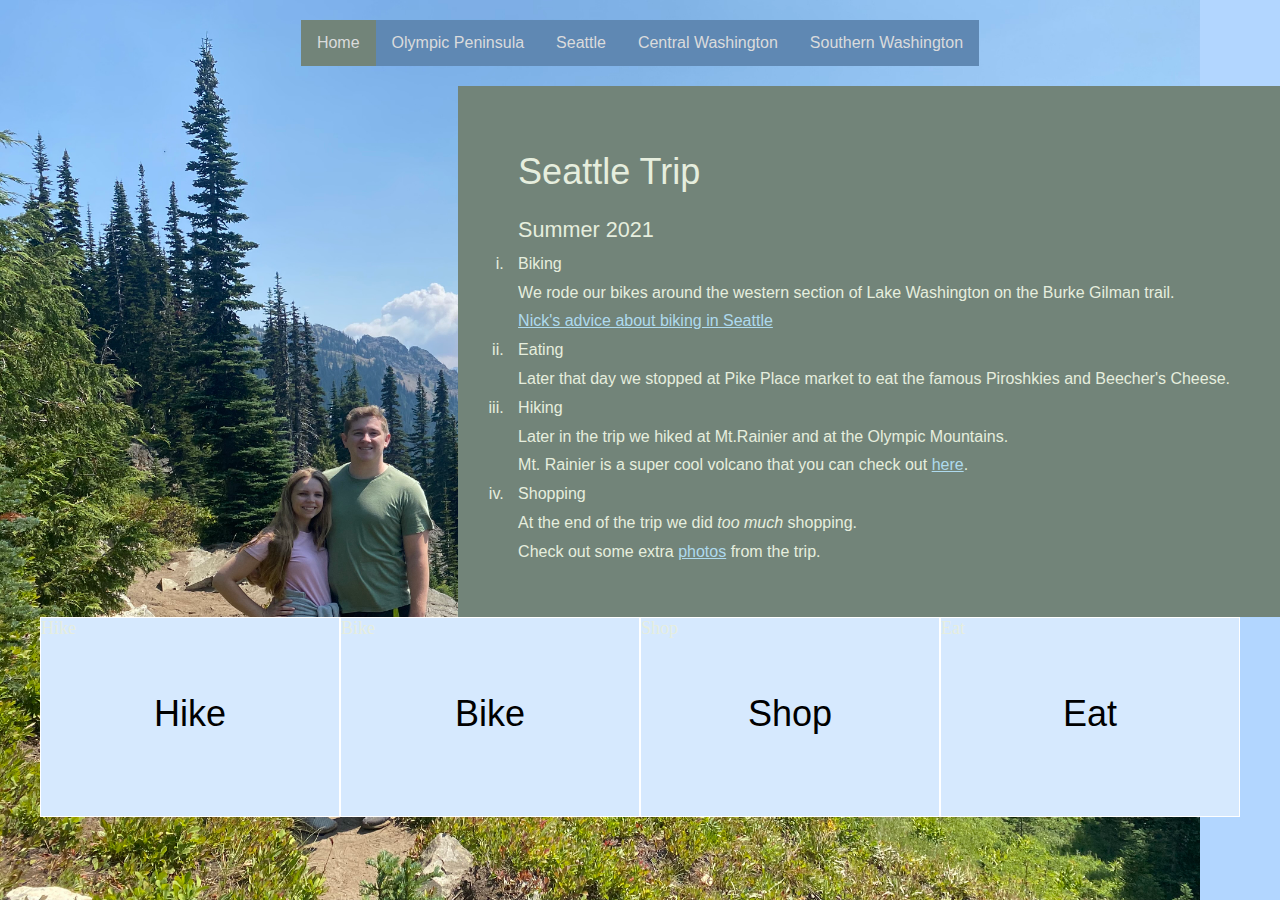
<file: index.html>
<!DOCTYPE html>
<html lang="en" dir="ltr">
  <head>
    <meta charset="utf-8">
    <meta name='viewport'
      content='width=device-width, initial-scale=1.0, maximum-scale=1.0' />
    <title>Nick's Blog</title>
    <link rel="stylesheet" href="styles.css">
  </head>
  <body>
      <div class="navbar-container">
        <div class="navbar">
          <ul class="menu">
            <li><a class="active" href="index.html">Home</a></li>
            <li><a href="olympic.html">Olympic Peninsula</a></li>
            <li><a href="seattle.html">Seattle</a></li>
            <li><a href="central.html">Central Washington</a></li>
            <li><a href="south.html">Southern Washington</a></li>
          </ul>
        </div>
      </div>
      <div class="synopsis-container">
        <div class="synopsis">
          <h1>Seattle Trip</h1>
          <!--
          <img src='links-and-images/seattle-skyline.jpg' width='300' alt='Seattle Skyline at Night'/>
        -->

          <h3>Summer 2021</h3>

          <ol>
            <li>Biking</li>
            <p>We rode our bikes around the western section of Lake Washington on the Burke Gilman trail.</p>
            <p><a href="biking.html" target='_blank'>Nick's advice about biking in Seattle</a></p>
            <li>Eating</li>
            <p>Later that day we stopped at Pike Place market to eat the famous Piroshkies and Beecher's Cheese.</p>
            <li>Hiking</li>
            <p>Later in the trip we hiked at Mt.Rainier and at the Olympic Mountains.</p>
            <p>Mt. Rainier is a super cool volcano that you can check out <a href="https://en.wikipedia.org/wiki/Mount_Rainier">here</a>.</p>
            <!-- <img src='links-and-images/MtRainier.jpg' width='800' alt='Mt. Rainier'/> -->
            <li>Shopping</li>
            <p>At the end of the trip we did <em>too much</em> shopping.</p>
          </ol>

          <p>Check out some extra <a href="images.html" target="_blank">photos</a> from the trip.</p>
        </div>
      </div>

      <div class="flex-container">
        <div class="flex">
          <div class="flex-item">Hike
            <h1>Hike</h1>
          </div>
          <div class="flex-item">Bike
            <h1>Bike</h1>
          </div>
          <div class="flex-item">Shop
            <h1>Shop</h1>
          </div>
          <div class="flex-item">Eat
            <h1>Eat</h1>
          </div>
        </div>
      </div>

  </body>
</html>
</file>
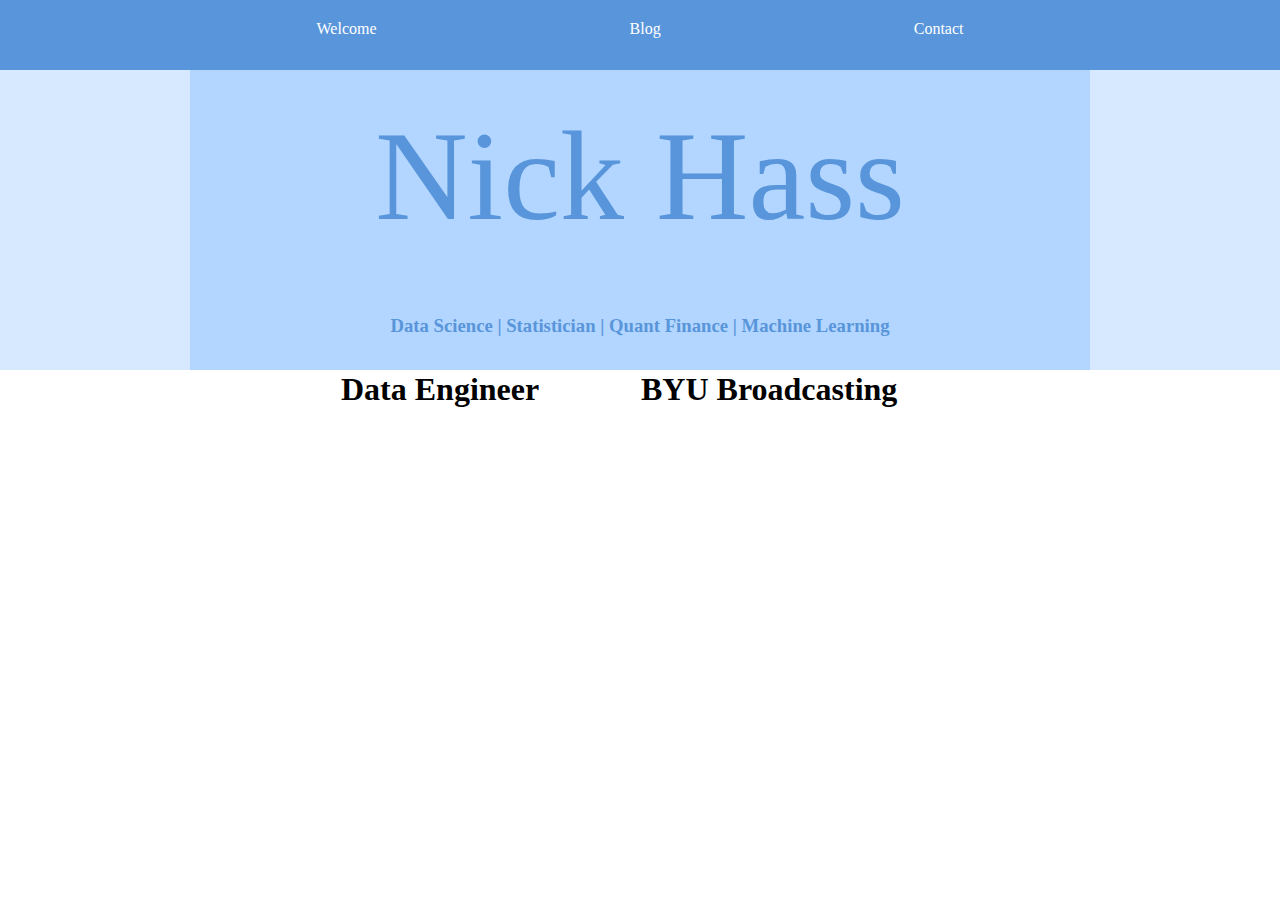
<file: biking.html>
<!DOCTYPE html>
<html lang='en'>
  <head>
    <meta charset='UTF-8'/>
    <meta name='viewport'
      content='width=device-width, initial-scale=1.0, maximum-scale=1.0' />
    <title>Nick Hass</title>
    <link rel='stylesheet' href='alt-styles.css'/>
  </head>
  <body>

    <div class='menu-container'>
      <div class='menu'>
        <div class='Welcome'>Welcome</div>
        <div class='Blog'>Blog</div>
        <div class='Contact'>Contact</div>
      </div>
    </div>

    <div class='header-container'>
      <div class='header'>
        <div class='logo'><h1 id="name">Nick Hass</h1></div>
        <div class="description"><h3>Data Science | Statistician | Quant Finance | Machine Learning</h3>  </div>
        <!--  <div class='social'><img src='links-and-images/social-icons.svg'/></div>  -->
      </div>
    </div>

    <div class='photo-grid-container'>
      <div class='photo-grid'>
        <div class='photo-grid-item first-item'>
          <h1>Data Engineer</h1>
        </div>
        <div class='photo-grid-item'>
          <h1>BYU Broadcasting</h1>
        </div>
      </div>
    </div>

<!--
    <div class='page'>
      <div class='section menu'></div>
      <div class='section header'>
        <h1>Sophia's Piano Studio</h1>
      </div>
      <div class='section content'>
        <h1>Curriculum</h1>
      </div>
      <div class='section sign-up'>
        <h1>videos</h1>
      </div>
      <div class='section feature-1'>
        <h1>About</h1>
      </div>
      <div class='section feature-2'>
        <h1>How to Sign Up</h1>
      </div>
      <div class='section feature-3'>
        <h1>Awards</h1>
      </div>
    </div>
-->

  </body>
</html>
</file>
<file: styles.css>
* {
  margin: 0;
  padding: 0;
  box-sizing: border-box;
}

body {
  color: #E6EEDE;               /* Light Blue */
  background-color: #5F88B3;    /* Light Blue */
  font-size: 18px;
  background-image: url("links-and-images/2.JPG");
  background-size: contain;
  background-repeat: no-repeat;
  background-attachment: fixed;
  background-position: left top;
}
h1, h2, h3, h4, h5, h6, p, li{
  font-family: "Helvetica", "Arial", sans-serif;
  font-weight: normal;
  font-size: 16px;
}
h1 {
  font-size: 2em;
}
h2 {
  font-size: 1.6em;
}
h3 {
  font-size: 1.2em;
}
ul {
  list-style-type: square;
}
ol {
  list-style-type: lower-roman;
}
a {
  color: #AEDAEE;
}
.navbar-container {
  display: flex;
  flex-wrap: wrap;
  justify-content: center;
}
.navbar {
  padding: 20px 0;
  display: flex;
  flex-wrap: wrap;
  justify-content: center;
}
.menu {
  list-style-type: none;
  box-sizing: border-box;
  margin: 0;
  padding: 0;
  overflow: hidden;
  background-color: #5F88B3;
  text-align: center;
  top: 0;
  width: 100%;
}
.menu a {
  display: block;
  color: #DADBDC;
  text-align: center;
  padding: 14px 16px;
  text-decoration: none;
}
.menu li:last-child {
  border-right: none;
}
.menu li a:hover {
  color: #224024; /* Change the link color to green on hover */
}

.menu {
  display: flex;
  flex-wrap: wrap;
  flex-direction: row;
  justify-content: space-between;
}
.active {
  background-color: #728479;
}

h1:first-of-type { /* This is to move the 'Seattle' heading below the navegation bar' */
  height: 75px;
  width: 100%;
  line-height: 2;
}

.synopsis {
  width: max-content;
  padding: 50px;
  margin: 0px;
  margin-left: auto;
  background-color: #728479;
  text-indent: 10px;
  line-height: 1.8;
}
.whatwedid {
  line-height: 1.4;
}
#eat {
  margin-bottom: 1.5em;
}

.flex-container {
  display: flex;
  flex-direction: row;
  flex-wrap: wrap;
  justify-content: space-around;
  align-items: center;
}
.flex {
  display: flex;
  justify-content: center;
  flex-wrap: wrap;
  flex-direction: row;
  align-items: center; /*Up and down*/
  /*justify-content: ; side to side*/
}
.flex-item {
  width: 300px;
  border: 1px solid #fff;
  background-color: #D6E9FE;
  height: 200px;
  align-items: center;
}
.flex-item h1 {
  color: black;
  text-align: center;
  line-height: 150px;
}

/* Mobile Styles */
@media only screen and (max-width: 800px) {
  .synopsis-container {
    display: flex;
    padding: 0;
  }
  .synopsis {
    align-items: center;


  }
  .flex-container {
    display: flex;
    flex-direction: column;
    flex-wrap: wrap;
    justify-content: space-around;
    align-items: center;
  }
  .flex-item {
    flex-direction: column;
  }
  .navbar-container {
    display: flex;
    flex-direction: column;
    flex-wrap: wrap;
    justify-content: center;
    align-items: center;
  }
  .menu {
    display: flex;
    flex-wrap: wrap;
    flex-direction: column;
    justify-content: space-between;
  }
}

/* Desktop Styles */
@media only screen and (min-width: 961px) {
  body {
    background-color: #B2D6FF; /* Blue */
  }
}
</file>
<file: alt-styles.css>
* {
  margin: 0;
  padding: 0;
  box-sizing: border-box;
}

/* Mobile Styles */
@media only screen and (max-width: 400px) {
  body {
    background-color: #F09A9D; /* Red */
  }
}

/* Tablet Styles */
@media only screen and (min-width: 401px) and (max-width: 960px) {
  .sign-up,
  .feature-1,
  .feature-2,
  .feature-3 {
    width: 50%;
  }
}

/* Desktop Styles */
@media only screen and (min-width: 961px) {
  .page {
    width: 960px;
    margin: 0 auto;
  }
  .feature-1,
  .feature-2,
  .feature-3 {
    width: 33.3%;
  }
  .header {
    height: 400px;
  }
  .sign-up {
  height: 200px;
  order: 1;
  }
  .content {
    order: 2;
  }
}

.page {
  display: flex;
  flex-wrap: wrap;
}

.menu-container {
  color: #fff;
  background-color: #5995DA;  /* Blue */
  padding: 20px 0;
  display: flex;
  justify-content: center;
}

.menu {
  width: 900px;
  height: 30px;
  display: flex;
  justify-content: space-around;
}

.header-container {
  color: #5995DA;
  background-color: #D6E9FE;
  display: flex;
  justify-content: center;
}
.header {
  width: 900px;
  height: 300px;
  display: flex;
  justify-content: center;
  align-items: center;
  flex-wrap: wrap;
}
#name {
  font-size: 8em;
  font-weight: lighter;
}
.description {
  flex-wrap: wrap;
}
.photo-grid-container {
  display: flex;
  justify-content: center;
}

.photo-grid {
  width: 900px;
  display: flex;
  justify-content: center;
  flex-wrap: wrap;
}

.photo-grid-item {
  border: 1px solid #fff;
  width: 300px;
  height: 300px;
}


.section {
  width: 100%;
  height: 300px;
  display: flex;
  justify-content: center;
  align-items: center;
}


.header {
  background-color: #B2D6FF;
}

.content {
  background-color: #EAEDF0;
  height: 600px;
}

.sign-up {
  background-color: #D6E9FE;
}

.feature-1 {
  background-color: #F5CF8E;
}

.feature-2 {
  background-color: #F09A9D;
}

.feature-3 {
  background-color: #C8C6FA;
}
</file>
